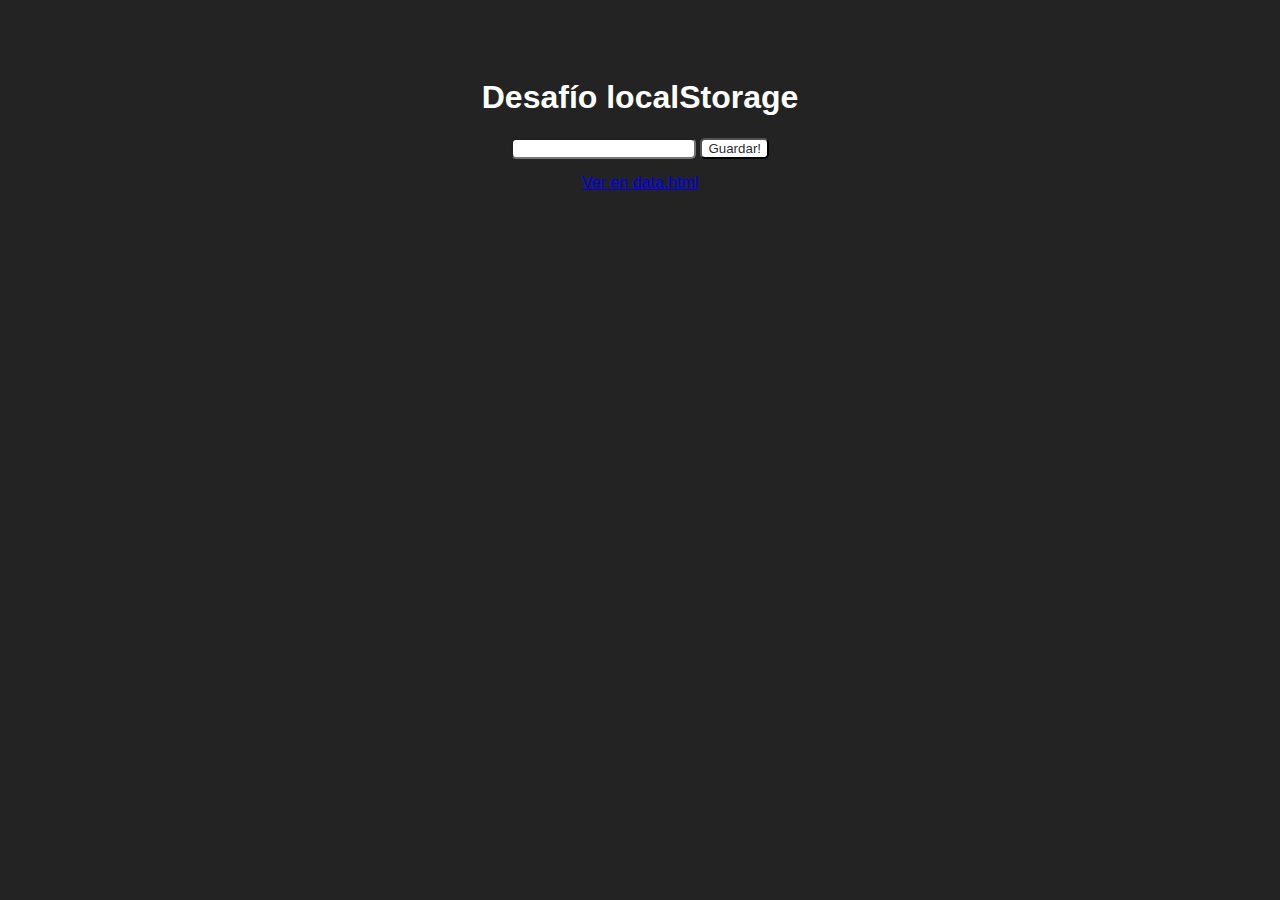
<file: index.html>
<!DOCTYPE html>
<html lang="es">
<head>
    <meta charset="UTF-8">
    <meta http-equiv="X-UA-Compatible" content="IE=edge">
    <meta name="viewport" content="width=device-width, initial-scale=1.0">
    <title>Desafío localStorage - index.html</title>
    <link rel="stylesheet" href="style.css">
</head>
<body>
    <h1>Desafío localStorage</h1>
    <input id="inputText" />
    <button id="buttonText">Guardar!</button>
    <br>
    <a href="data.html">Ver en data.html</a>
    <script src="js/index.js"></script>
</body>
</html>
</file>
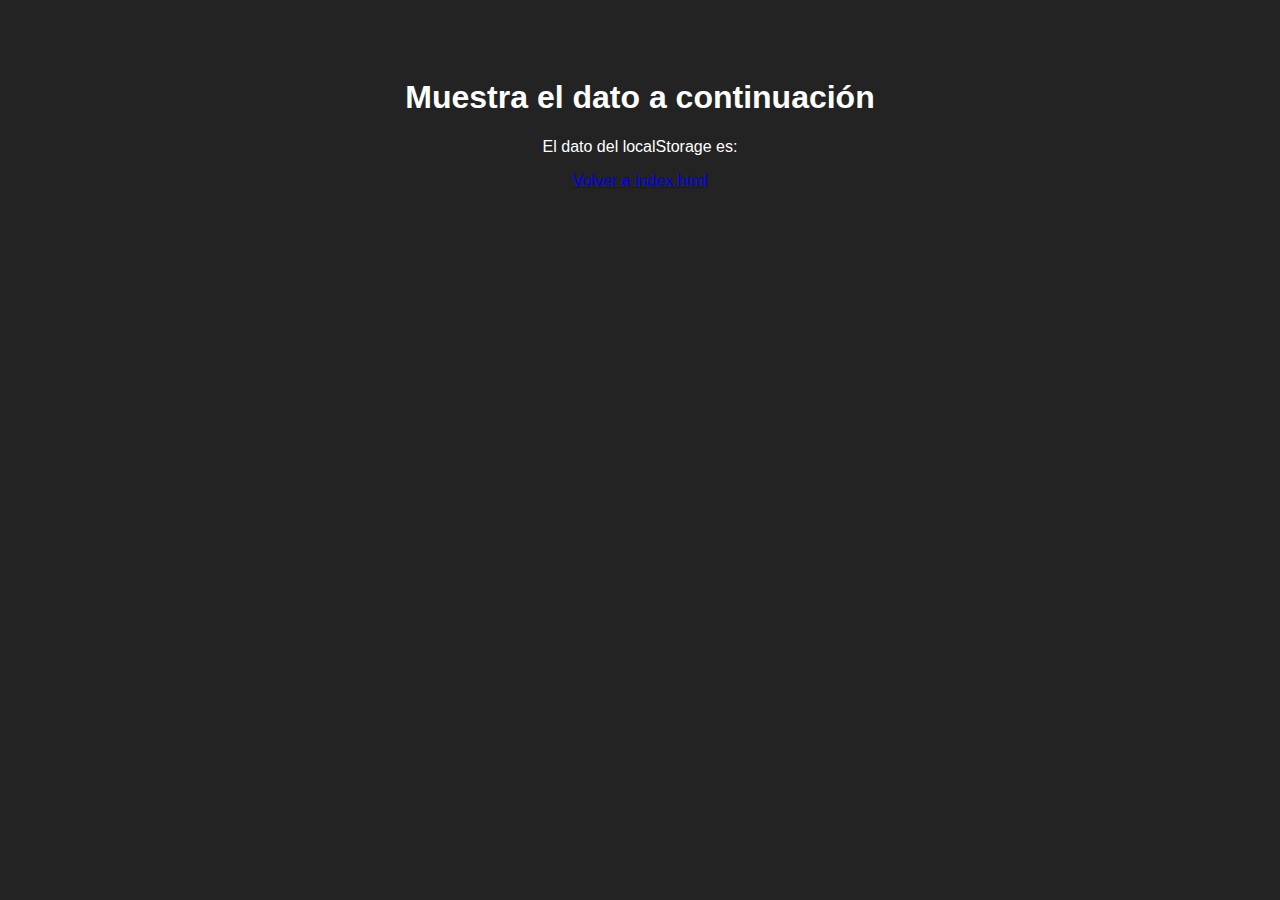
<file: data.html>
<!DOCTYPE html>
<html lang="es">
<head>
    <meta charset="UTF-8">
    <meta http-equiv="X-UA-Compatible" content="IE=edge">
    <meta name="viewport" content="width=device-width, initial-scale=1.0">
    <title>Desafío localStorage - data.html</title>
    <link rel="stylesheet", href="style.css">
</head>
<body>
    <h1>Muestra el dato a continuación</h1>
    <p>El dato del localStorage es: <span id="data"></span></p>
    <a href="index.html">Volver a index.html</a>
    <script src="js/data.js"></script>
</body>
</html>
</file>
<file: style.css>
body {
    padding: 50px;
    text-align: center;
    font-family: sans-serif;
    color: white;
    background-color: #060606e1;
}

button {
    color: #060606e1;
    background-color: white;
    border-radius: 5px;
}

input {
    border-radius: 5px;
    margin-bottom: 15px;
}
</file>
